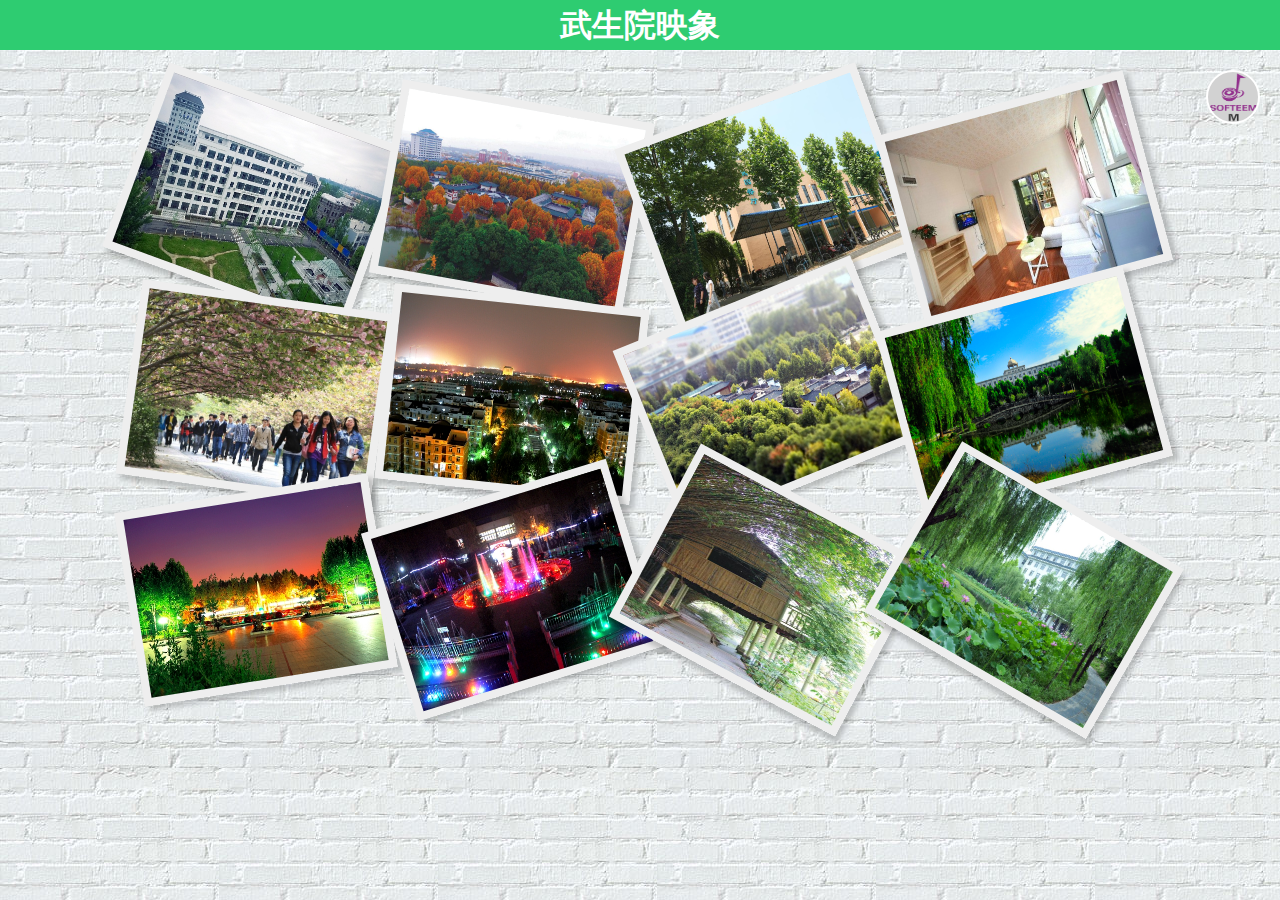
<file: index.html>
<!--
	HTML:HyperText Markup Language
	html1.0~html4.01  W3C
	XHTML1.0(xml+html)~XHTML2.0
	WHATWG---HTML5(非SGML)
	XML/HTML--SGML（标准通用标记语言 dtd/xsd）
	
	HTML5 肉身
	CSS3 服装，装饰
	JavaScript 灵魂
	
	
	HTML文档流的方式是默认从左向右的一种流式布局(文档流)，具体的
	呈现方式根据元素自身的类型决定(行，块)
	行级元素(行内元素):元素在正常的文档流中一次向后排列
	块级元素：元素在正常的文档流中独占一行
-->
<!DOCTYPE html>
<html>
	<head>
		<title>美图分享</title>
		<meta charset="utf-8">
		<link rel="stylesheet" type="text/css" href="css/index.css"/>
	</head>
	<body>
		<header>
			<span>武生院映象</span>
		</header>
		
		<div class="photo-box">
			<img src="img/photo/001.jpg" class="p1"/>
			<img src="img/photo/002.jpg" class="p2"/>
			<img src="img/photo/003.jpg" class="p3"/>
			<img src="img/photo/010.jpg" class="p4"/>
			<img src="img/photo/005.jpg" class="p5"/>
			<img src="img/photo/006.jpg" class="p6"/>
			<img src="img/photo/011.jpg" class="p7"/>
			<img src="img/photo/008.jpg" class="p8"/>
			<img src="img/photo/009.jpg" class="p9"/>
			<img src="img/photo/012.jpg" class="p10"/>
			<img src="img/photo/013.jpg" class="p11"/>
			<img src="img/photo/014.jpg" class="p12"/>
		</div>
		<!--背景音乐盒编辑区-->
		<div class="music-box play" id="musicBox" title="点击静音">
			<img src="img/icon.png">
			<!--
			h5新增的音频标签
			src:指定音频文件资源路径
			loop:循环次数
			autoplay：自动播放
			-->
			<audio id="player" src="music/bgmusic.mp3" loop="-1" autoplay></audio>
		</div>
		
		
		<!-- 导入js文件 -->
		<script src="js/index.js"></script>
	</body>
</html>
</file>
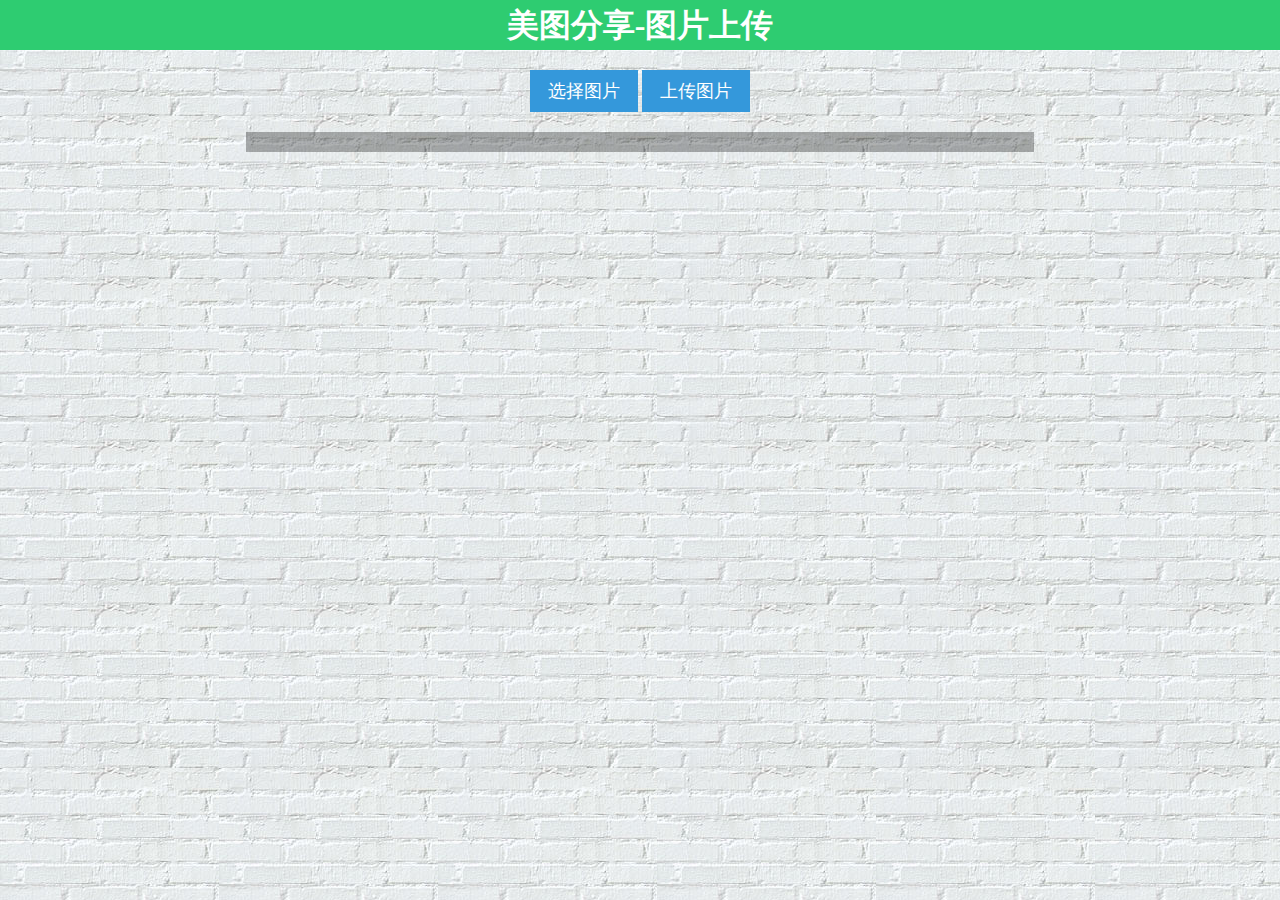
<file: upload.html>
<!DOCTYPE html>
<html>
	<head>
		<meta charset="UTF-8">
		<title></title>
		<link rel="stylesheet" href="css/index.css"/>
		<link rel="stylesheet" href="css/upload.css"/>
		<!-- 引入jquery框架 -->
		<script src="js/jquery.js"></script>
	</head>
	<body>
		<header>
			<span>美图分享-图片上传</span>
		</header>
		<!--上传文件的按钮组 -->
		<div class="btn-group">
			<button class="btn">选择图片</button>
			<button class="btn">上传图片</button>
		</div>
		<!--显示要被上传的文件名称-->
		<div class="upload-box"></div>
		<script>
			/*
				Jquery:基于原生js封装的一套快速操作文档元素的
				框架，同时能够提供便捷的CSS，属性，选择器以及
				特效，ajax等基础功能
			*/
			$(function(){
				//选中类名称为btn的第一个元素
				$('.btn:first').click(function(){
					//创建一个input[type=file]控件和img控件
					var file = $('<input type="file" name="file" hidden>');
					var preview = $('<img/>');
					//为图片对象设置class
					preview.addClass('upload-item')
					
					//将控件追加到div中
					$('.upload-box').append(file);
					$('.upload-box').append(preview);
					//触发文件框的点击事件
					file.click();
					//为文件控件添加内容改变事件
					file.change(function(){
						//获取被选中的图片所在路径
						var path = $(this).val();
						//为图片指定src属性(错误)
						preview.prop('src',path);
						//js - FileReader 对象 实现图片预览功能
					});
				})
			})
		</script>
	</body>
</html>
</file>
<file: css/index.css>
/*
 CSS: Cascading Style Sheet
 层叠样式表单，通过一些列选择器以及属性的
 组合对HTML页面样式以及效果进行渲染
 */
*{
	padding:0;
	margin:0;
}
/*元素选择器、标签选择器*/
header{
	height:50px;	/*设置高度*/
	background-color:#2ecc71;/*背景颜色*/
	text-align:center;/*文本居中*/
	line-height: 50px;/*行高*/
	font-size:2em;/*字体大小*/
	font-family: 楷体;/*字体类型*/
	font-weight: 900;/*字体粗细度*/
	color:#fff;/*字体颜色*/
}
body{
	background:url(../img/wall.jpg);
}

/*类选择器*/
.photo-box{
	position:relative;/*相对定位*/
	min-width: 960px;/*最小宽度*/
	width: 80%;/*设置宽度占据父容器80%*/
	margin:0 auto;/*元素水平居中*/
	padding:50px 20px;/*内边距20px*/
}
/*子选择器*/
.photo-box>img{
	position:relative;
	float:left;/*左浮动*/
	z-index: 0;/*初始化层叠位置*/
	width:240px;
	height: 180px;
	border:8px solid #eee;/*设置边框:线条宽度 线条样式(实线，虚线，双线,点线) 线条颜色*/
	box-shadow: 5px 5px 5px rgba(0,0,0,0.2);/*盒子阴影:x轴平移 y轴平移 颜色模糊值 颜色*/
	transition:all 1.5s;/*设置过渡*/
	cursor:pointer;/*设置鼠标指针为手指*/
}

/*伪类选择器*/
.photo-box>img:hover{
	transform: scale(2.0);/*放大2倍*/
	z-index:9999;/*浮动到顶层*/
}

.p1{transform:rotate(20deg);}
.p2{transform:rotate(10deg);}
.p3{transform:rotate(-20deg);}
.p4{transform:rotate(-15deg);}
.p5{transform:rotate(8deg);}
.p6{transform:rotate(6deg);}
.p7{transform:rotate(-22deg);}
.p8{transform:rotate(-15deg);}
.p9{transform:rotate(-9deg);}
.p10{transform:rotate(-17deg);}
.p11{transform:rotate(28deg);}
.p12{transform:rotate(30deg);}

.music-box{
	position:absolute;/*绝对定位*/
	right:20px;
	top:70px;
	width:50px;
	height:50px;
	overflow: hidden;
	background-color: #d2d2d2;
	border-radius:50%;
	border:2px solid #fff;
	cursor: pointer;
}
.music-box>img{
	width:100%;
	height:100%;
}

.play{
	animation:music-play 5s infinite linear;	
}

/*自定义动画*/
@keyframes music-play{
	from{transform:rotate(0deg);}
	to{transform:rotate(360deg);}
}
/*模态窗体的样式*/
.modal{
	position:absolute;
	top:0;
	left:0;
	z-index:10001;
	width:100%;
	min-width: 960px;
	text-align: center;
	background-color:rgba(0,0,0,.8);
}

.img-item{
	position:absolute;
	top:50%;
	left:50%;
}
</file>
<file: css/upload.css>
/*ID选择器*/
#files{
	display:none; /*隐藏被选中的元素*/
}
.btn-group{
	padding:20px 0;
	text-align: center;
}
.btn{
	padding:0.5em 1em;
	border:0;
	background-color:#3498db;
	color:#fff;
	font-size: 18px;
	cursor:pointer;
	transition:background-color .5s;
}
.btn:hover{
	background-color: #2980b9;
}

.upload-box{
	width:60%;
	margin:0 auto;
	padding:10px;
	background-color: rgba(0,0,0,0.3);
	overflow: hidden;
}

.upload-item{
	position:relative;
	width:120px;
	height:120px;
	margin:5px;
}
</file>
